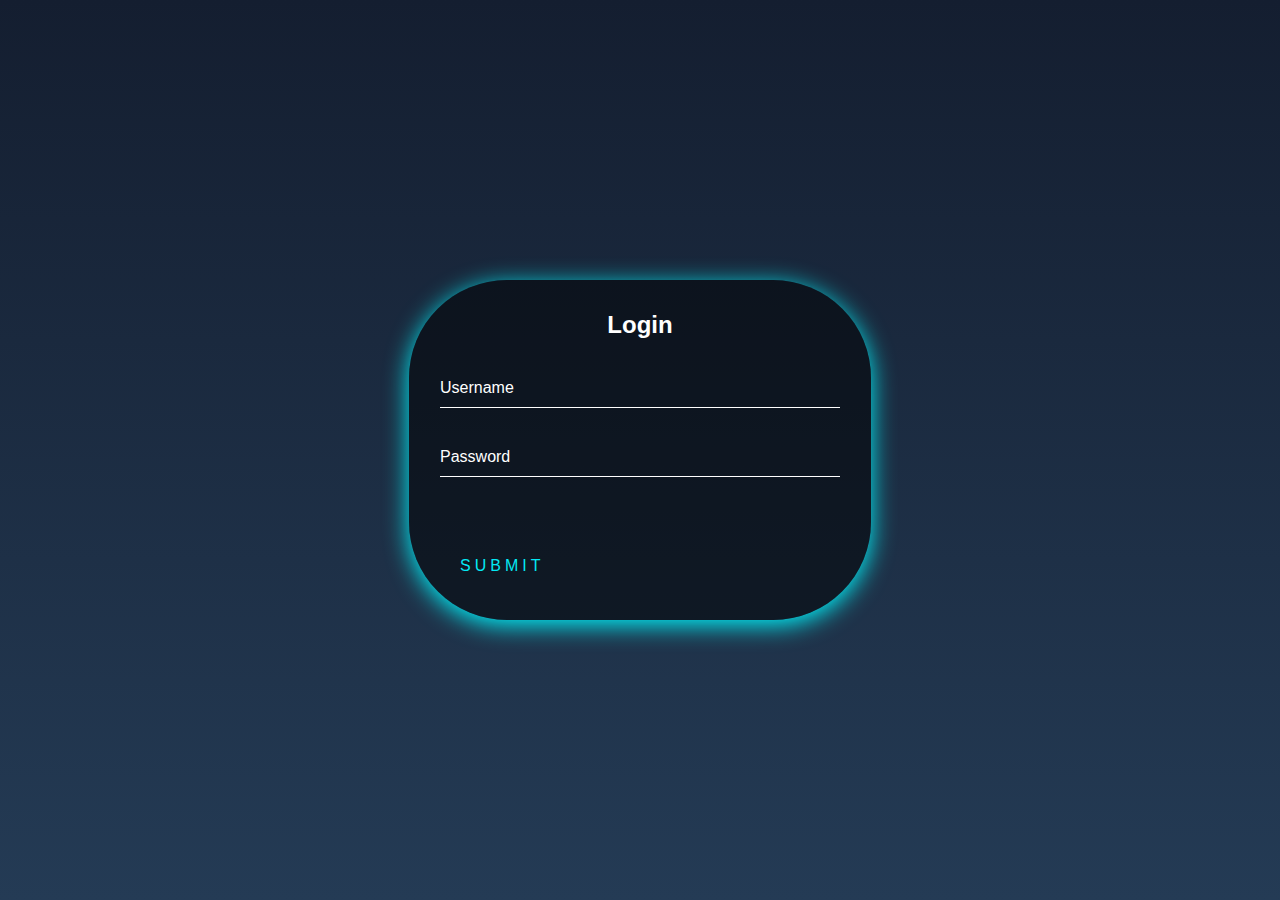
<file: login.html>
<!DOCTYPE html>
<html lang="en">

<head>
  <meta charset="UTF-8">
  <title>Colgan's Simple Login</title>
  <link rel="stylesheet" href="./login.css">

</head>

<body>
  <div class="login-box">
    <h2>Login</h2>
    <form>
      <div class="user-box">
        <input type="text" name="password" required="true" id="password">
        <label>Username</label>
      </div>
      <div class="user-box">
        <input type="password" name="password" required="true" id="password">
        <label>Password</label>
      </div>
      <a href="success.html">
        <span></span>
        <span></span>
        <span></span>
        <span></span>

        Submit

      </a>
    </form>
  </div>
</body>

</html>
</file>
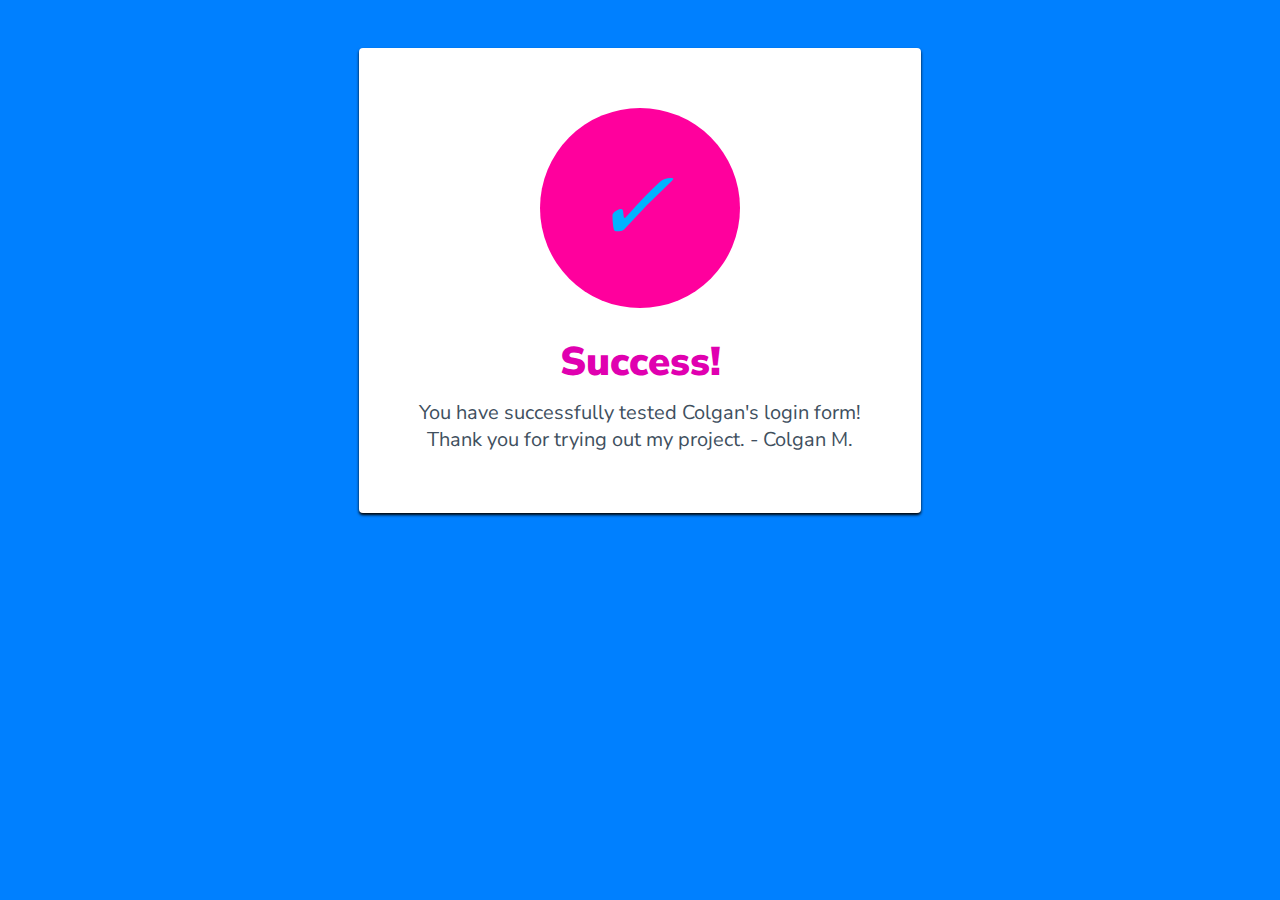
<file: success.html>
<html>


<head>
    <title>SUCCESS!</title>
    <link href="https://fonts.googleapis.com/css?family=Nunito+Sans:400,400i,700,900&display=swap" rel="stylesheet">
</head>
<style>
    body {
        text-align: center;
        padding: 40px 0;
        background: #0080ff;
    }

    h1 {
        color: #e000b0;
        font-family: "Nunito Sans", "Helvetica Neue", sans-serif;
        font-weight: 900;
        font-size: 40px;
        margin-bottom: 10px;
    }

    p {
        color: #404F5E;
        font-family: "Nunito Sans", "Helvetica Neue", sans-serif;
        font-size: 20px;
        margin: 0;
    }

    i {
        color: #00b3ff;
        font-size: 100px;
        line-height: 200px;
        margin-left: -15px;
    }

    .card {
        background: rgb(255, 255, 255);
        padding: 60px;
        border-radius: 4px;
        box-shadow: 0 2px 3px #000000;
        display: inline-block;
        margin: 0 auto;
    }
</style>

<body>
    <div class="card">
        <div style="border-radius:200px; height:200px; width:200px; background: #ff009d; margin:0 auto;">
            <i class="checkmark">✓</i>
        </div>
        <h1>Success!</h1>
        <p>You have successfully tested Colgan's login form!<br /> Thank you for trying out my project. - Colgan M.</p>

    </div>
</body>

</html>
</file>
<file: login.css>
html {
  height: 100%;
}

body {
  margin: 0;
  padding: 0;
  font-family: sans-serif;
  background: linear-gradient(#141e30, #243b55);
}

.login-box {
  position: absolute;
  top: 50%;
  left: 50%;
  width: 400px;
  padding: 31px;
  transform: translate(-50%, -50%);
  background: rgba(0, 0, 0, .5);
  box-sizing: content-box;
  box-shadow: 0 5px 25px rgb(0 247 255);
  border-radius: 98px;
}


.login-box h2 {
  margin: 0 0 30px;
  padding: 0;
  color: #fff;
  text-align: center;
}

.login-box .user-box {
  position: relative;
}

.login-box .user-box input {
  width: 100%;
  padding: 10px 0;
  font-size: 16px;
  color: #fff;
  margin-bottom: 30px;
  border: none;
  border-bottom: 1px solid #fff;
  outline: none;
  background: transparent;
}

.login-box .user-box label {
  position: absolute;
  top: 0;
  left: 0;
  padding: 10px 0;
  font-size: 16px;
  color: #fff;
  pointer-events: none;
  transition: .5s;
}

.login-box .user-box input:focus~label,
.login-box .user-box input:valid~label {
  top: -20px;
  left: 0;
  color: #03e9f4;
  font-size: 12px;
}

.login-box form a {
  position: relative;
  display: inline-block;
  padding: 10px 20px;
  color: #03e9f4;
  font-size: 16px;
  text-decoration: none;
  text-transform: uppercase;
  overflow: hidden;
  transition: .5s;
  margin-top: 40px;
  letter-spacing: 4px
}

.login-box a:hover {
  background: #03e9f4;
  color: #fff;
  border-radius: 5px;
  box-shadow: 0 0 5px #03e9f4,
    0 0 25px #03e9f4,
    0 0 50px #03e9f4,
    0 0 100px #03e9f4;
}

.login-box a span {
  position: absolute;
  display: block;
}

.login-box a span:nth-child(1) {
  top: 0;
  left: -100%;
  width: 100%;
  height: 2px;
  background: linear-gradient(90deg, transparent, #03e9f4);
  animation: btn-anim1 1s linear infinite;
}

@keyframes btn-anim1 {
  0% {
    left: -100%;
  }

  50%,
  100% {
    left: 100%;
  }
}

.login-box a span:nth-child(2) {
  top: -100%;
  right: 0;
  width: 2px;
  height: 100%;
  background: linear-gradient(180deg, transparent, #03e9f4);
  animation: btn-anim2 1s linear infinite;
  animation-delay: .25s
}

@keyframes btn-anim2 {
  0% {
    top: -100%;
  }

  50%,
  100% {
    top: 100%;
  }
}

.login-box a span:nth-child(3) {
  bottom: 0;
  right: -100%;
  width: 100%;
  height: 2px;
  background: linear-gradient(270deg, transparent, #03e9f4);
  animation: btn-anim3 1s linear infinite;
  animation-delay: .5s
}

@keyframes btn-anim3 {
  0% {
    right: -100%;
  }

  50%,
  100% {
    right: 100%;
  }
}

.login-box a span:nth-child(4) {
  bottom: -100%;
  left: 0;
  width: 2px;
  height: 100%;
  background: linear-gradient(360deg, transparent, #03e9f4);
  animation: btn-anim4 1s linear infinite;
  animation-delay: .75s
}

@keyframes btn-anim4 {
  0% {
    bottom: -100%;
  }

  50%,
  100% {
    bottom: 100%;
  }
}
</file>
